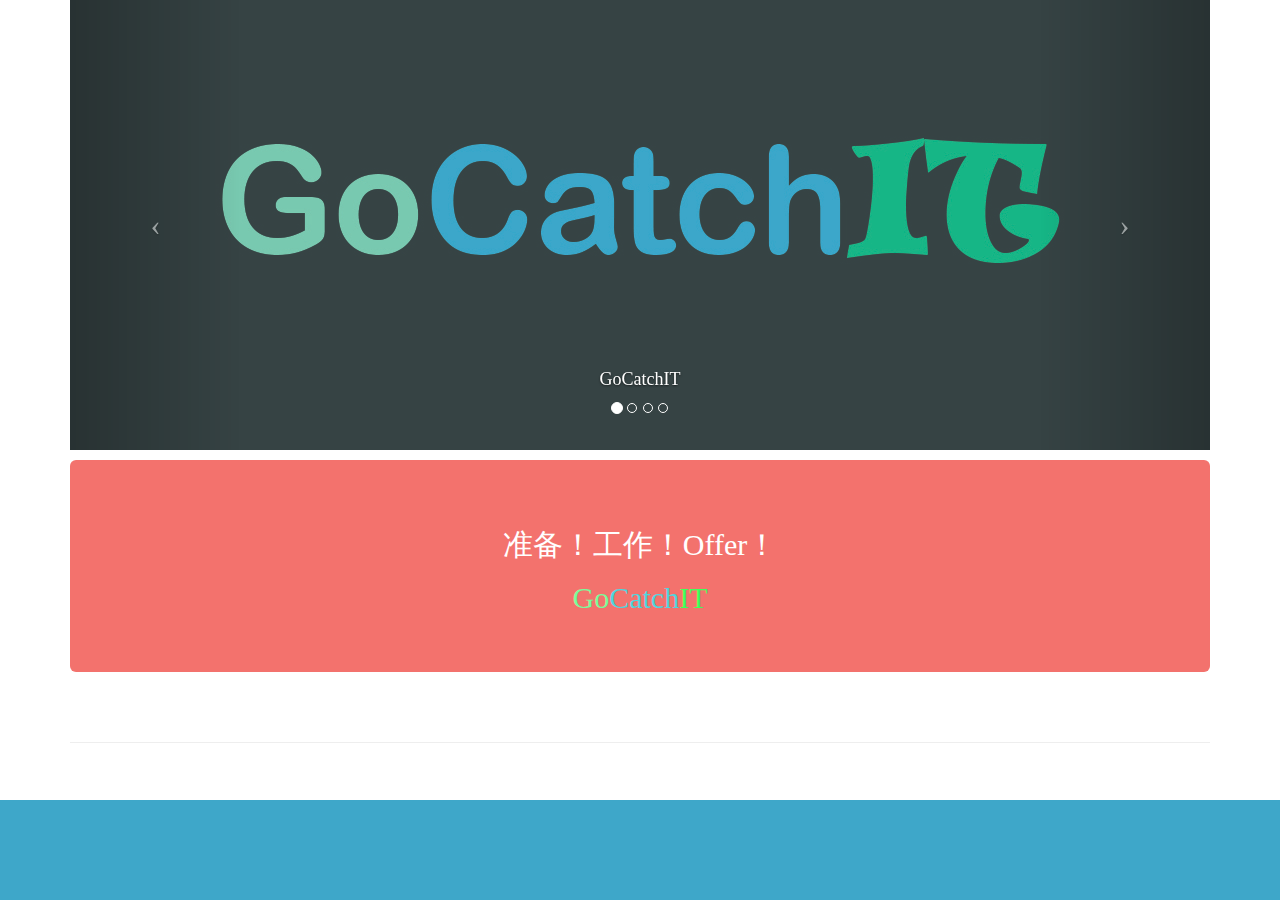
<file: front/index.html>
<!DOCTYPE html>
<html lang="en">
<head>
	<meta charset="UTF-8">
	<meta http-equiv="X-UA-Compatible" content="IE=edge">
	<meta name="viewport" content="width=device-width,initial-scale=1.0, minimum-scale=1.0, maximum-scale=1.0, user-scalable=no">

	<title>GoCatchIT</title>
	
	<link href="lib/bootstrap-3.3.4-dist/css/bootstrap.min.css" rel="stylesheet">
	<!-- MyCSS -->
	<link rel="stylesheet" href="lib/styles.css" >

	<!-- HTML5 shim and Respond.js for IE8 support of HTML5 elements and media queries -->
    <!-- WARNING: Respond.js doesn"t work if you view the page via file:// -->
    <!--[if lt IE 9]>
      <script src="https://oss.maxcdn.com/html5shiv/3.7.2/html5shiv.min.js"></script>
      <script src="https://oss.maxcdn.com/respond/1.4.2/respond.min.js"></script>
    <![endif]-->
</head>
<body>
	<div id="navbarPart">
	</div>
	<div class="container" id="mainPart">

		<!-- navbarPart -->

		<!-- carouselPart -->
		<div class="carousel slide" id="carouselPart" data-ride="carousel">	

			<ol class="carousel-indicators">
				<li class="active" data-slide-to="0" data-target="#carouselPart"></li>
				<li data-slide-to="1" data-target="#carouselPart"></li>
				<li data-slide-to="2" data-target="#carouselPart"></li>
				<li data-slide-to="3" data-target="#carouselPart"></li>
			</ol>

			<div class="carousel-inner">

				<div class="item active"  id="slide1">
					<div class="carousel-caption">
						<h4>GoCatchIT</h4>
					</div>
				</div>
				<div class="item"  id="slide2" >
					<div class="carousel-caption">
						<h4>准备</h4>
					</div>
				</div>
				<div class="item"  id="slide3" >
					<div class="carousel-caption">
						<h4>工作</h4>
					</div>
				</div>
				<div class="item"  id="slide4" >
					<div class="carousel-caption">
						<h4>Offers</h4>
					</div>
				</div>

			</div>

			<a href="#carouselPart" class="left carousel-control" data-slide="prev"><span class="icon-prev"></span></a>
			<a id="carouselNext" href="#carouselPart" class="right carousel-control" data-slide="next"><span class="icon-next"></span></a>
		</div><!-- carouselPart -->
		
		<div class="jumbotron" id="loginPart"  style="background-color:#F3726D;">
			<div class="container text-center">
			  <h2 style="color:#ffffff;">准备！工作！Offer！</h2>
			  <h2 style="color:#ffffff;"><font color="#7BFC9B">Go</font><font color="#4FD5DE">Catch</font><font color="#3FFF5A">IT</font></h2> 
			</div>
		</div>
		<div>
			<br>
			<br>
			<hr>
		</div>
	</div><!-- mainPart -->
	<div id="footerPart"></div>
  <!-- import JS -->
	<script src="http://libs.baidu.com/jquery/2.0.0/jquery.min.js"></script>
	<script src="http://libs.baidu.com/bootstrap/3.0.3/js/bootstrap.min.js"></script>
	<!-- MyJS -->
	<script src="lib/script.js"></script>
	<script>

		$(document).ready(function(){
			$("#slide1").click(function(){
				window.location.href='map.html';
			});
			$("#slide2").click(function(){
				window.location.href='prepare.html';
			});
			$("#slide3").click(function(){
				window.location.href='job.html';
			});
			// setInterval(function(){ $('#carouselNext').trigger("click"); }, 10000);

		});
		// console.log(document.cookie);
	</script>
</body>
</html>
</file>
<file: front/lib/styles.css>
/*-----------------------
 	index carousel
-------------------*/
#carouselPart .item {
	cursor: pointer;
}


/*-----------------------
 		jumbotron
-------------------*/
.jumbotron{
	margin:10px 0;
}

.modal{
	top: 50px;
}
html,
body{
	font-family:"Microsoft YaHei";
	height: 100%;
	margin:0;
	padding:0;
}

#mainPart{
	min-height: 100%;
	height: auto !important;
	height: 100%;
	margin: 0 auto -100px;/*margin-bottom的负值等于footer高度*/
}
.push{
	background-color: white;
	height: 60px;
}
#footerPart{
	height: 100px;
	clear:both;
	background-color: #3EA7C9;
}
/*-----------------------
 		navbar
-------------------*/
/*#navbarPart{
	margin:0px 0;
}*/
/*----------------------------------------
		device requires
------------------------------------------ */
/*small phone*/
@media {
	#carouselPart .item {
		height:220px;
	}

	#slide1{
		background: url('../images/logo/logo-small.jpg') top center no-repeat;
	}

	#slide2{
		background: url('../images/logo/zhunbei-small.jpg') top center no-repeat;
	}

	#slide3{
		background: url('../images/logo/gongzuo-small.jpg') top center no-repeat;
	}

	#slide4{
		background: url('../images/logo/offers-small.jpg') top center no-repeat;
	}
}

/*big phone*/
@media (min-width: 560px){
	#carouselPart .item {
		height:300px;
	}

	#slide1{
		background: url('../images/logo/logo-medium.jpg') top center no-repeat;
	}

	#slide2{
		background: url('../images/logo/zhunbei-medium.jpg') top center no-repeat;
	}

	#slide3{
		background: url('../images/logo/gongzuo-medium.jpg') top center no-repeat;
	}

	#slide4{
		background: url('../images/logo/offers-medium.jpg') top center no-repeat;
	}
}

/*pad*/
@media (min-width: 768px){
	#carouselPart .item {
		height:400px;
	}

	#slide1{
		background: url('../images/logo/logo-medium-1.jpg') top center no-repeat;
	}

	#slide2{
		background: url('../images/logo/zhunbei-medium-1.jpg') top center no-repeat;
	}
	#slide3{
		background: url('../images/logo/gongzuo-medium-1.jpg') top center no-repeat;
	}
	#slide4{
		background: url('../images/logo/offers-medium-1.jpg') top center no-repeat;
	}
}

/*desktop*/
@media (min-width: 1000px){

	#carouselPart .item {
		height:450px;
	}

	#slide1{
		background: url('../images/logo/logo-large.jpg') top center no-repeat;
	}

	#slide2{
		background: url('../images/logo/zhunbei-large.jpg') top center no-repeat;
	}
	#slide3{
		background: url('../images/logo/gongzuo-large.jpg') top center no-repeat;
	}
	#slide4{
		background: url('../images/logo/offers-large.jpg') top center no-repeat;
	}

}
</file>
